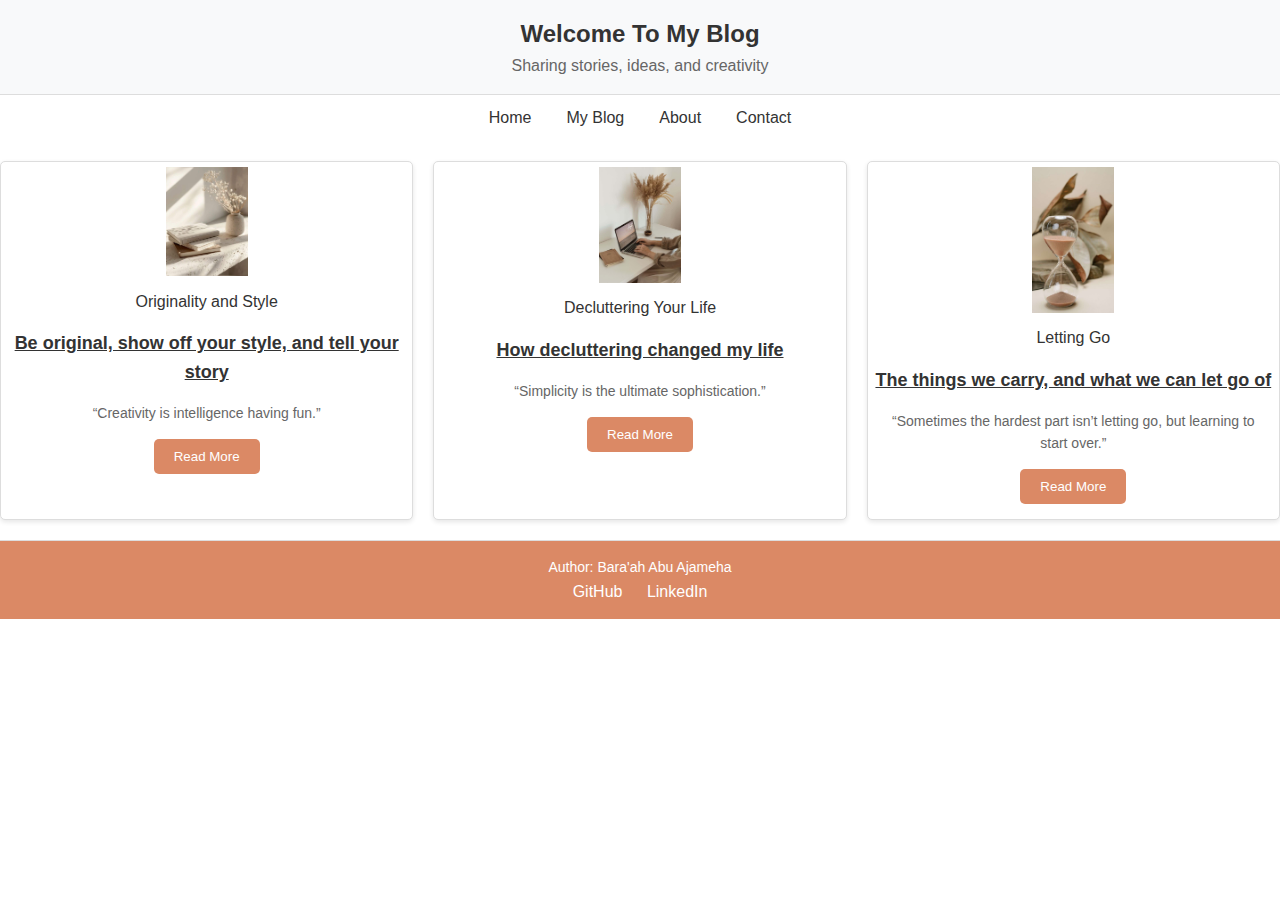
<file: index.html>
<!DOCTYPE html>
<html lang="en">

<head>
  <meta charset="UTF-8">
  <meta name="viewport" content="width=device-width, initial-scale=1.0">
  <title>Personal Blog</title>
  <link rel="stylesheet" href="assets/css/style.css">
</head>

<body>
  <header>
    <h1>Welcome To My Blog</h1>
    <p>Sharing stories, ideas, and creativity</p>
  </header>

  <nav class="navbar">
    <ul>
      <li><a href="index.html">Home</a></li>
      <li><a href="blog_post.html"> My Blog</a></li>
      <li><a href="about.html">About</a></li>
      <li><a href="contact.html">Contact</a></li>
    </ul>
  </nav>

  <main class="main">
    <div class="blog-card">
      <figure>
        <img src="assets/imgs/img1.jpg" alt="Abstract art representing originality">
        <figcaption> Originality and Style</figcaption>
      </figure>
      <h3><u>Be original, show off your style, and tell your story</u></h3>
      <blockquote cite="blog_post.html">
        <p>“Creativity is intelligence having fun.”</p>
      </blockquote>
      <button onclick="window.open('blog_post.html', '_blank')">Read More</button>
    </div>




    <div class="blog-card">
      <figure>
        <img src="assets/imgs/img2.jpg" alt="Minimalist room representing decluttering">
        <figcaption> Decluttering Your Life</figcaption>
      </figure>
      <h3><u>How decluttering changed my life</u></h3>
      <blockquote cite="blog_post.html">
        <p>“Simplicity is the ultimate sophistication.”</p>
      </blockquote>
      <button onclick="window.open('blog_post.html', '_blank')">Read More</button>
    </div>

    <div class="blog-card">
      <figure>
        <img src="assets/imgs/img3.jpg" alt="Silhouette of a person letting go of a balloon">
        <figcaption>Letting Go</figcaption>
      </figure>
      <h3><u>The things we carry, and what we can let go of</u></h3>
      <blockquote cite="blog_post.html">
        <p>“Sometimes the hardest part isn’t letting go, but learning to start over.”</p>
      </blockquote>
      <button onclick="window.open('blog_post.html', '_blank')">Read More</button>
    </div>

  </main>

  <footer>
    <p>Author: Bara'ah Abu Ajameha</p>
    <div class="social">
      <a href="https://github.com/BaraaAJameha">GitHub</a>
      <a href="https://www.linkedin.com/in/baraahabuajameha/">LinkedIn</a>
    </div>
  </footer>
</body>

</html>
</file>
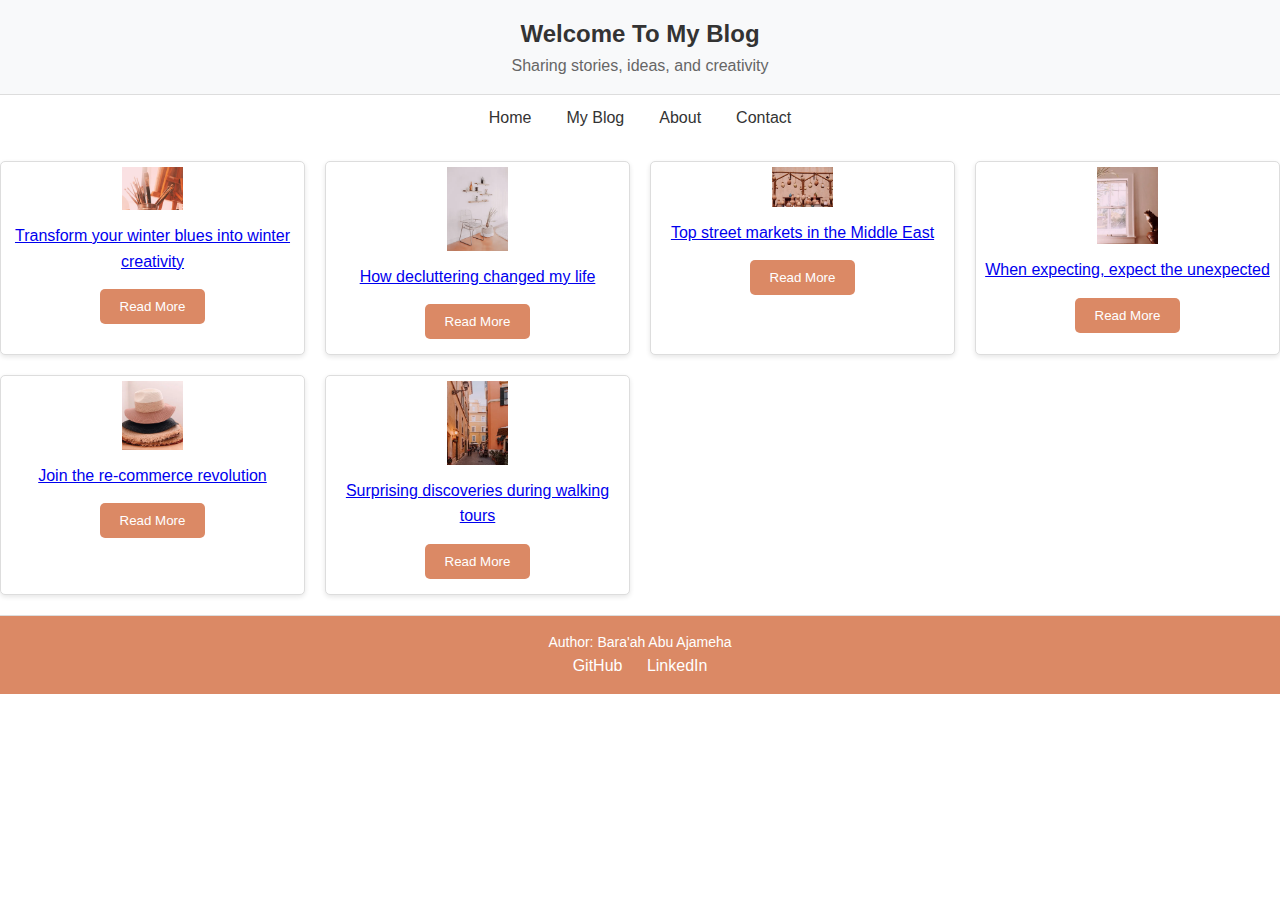
<file: blog_post.html>
<!DOCTYPE html>
<html lang="en">

<head>
  <meta charset="UTF-8">
  <meta name="viewport" content="width=device-width, initial-scale=1.0">
  <title>Personal Blog</title>
  <link rel="stylesheet" href="assets/css/style.css">
</head>

<body>
  <header>
    <h1>Welcome To My Blog</h1>
    <p>Sharing stories, ideas, and creativity</p>
  </header>

  <nav class="navbar">
    <ul>
      <li><a href="index.html">Home</a></li>
      <li><a href="blog_post.html"> My Blog</a></li>
      <li><a href="about.html">About</a></li>
      <li><a href="contact.html">Contact</a></li>
    </ul>
  </nav>

  <main class="main">

    <div class="blog-card">
      <figure>
        <img src="assets/imgs/p1.png" alt="Image 1">
        <figcaption>
          <a href="blog_details1.html" target="_blank">Transform your winter blues into winter creativity</a>
        </figcaption>
      </figure>
      <button onclick="window.open('blog_details1.html', '_blank')">Read More</button>
    </div>


    <div class="blog-card">
      <figure>
        <img src="assets/imgs/p2.png" alt="Image 2">
        <figcaption>
          <a href="blog_details1.html" target="_blank">How decluttering changed my life</a>
        </figcaption>
      </figure>
      <button onclick="window.open('blog_details1.html', '_blank')">Read More</button>
    </div>


    <div class="blog-card">
      <figure>
        <img src="assets/imgs/p3.png" alt="Image 3">
        <figcaption>
          <a href="blog_details1.html" target="_blank">Top street markets in the Middle East</a>
        </figcaption>
      </figure>
      <button onclick="window.open('blog_details1.html', '_blank')">Read More</button>
    </div>

    <div class="blog-card">
      <figure>
        <img src="assets/imgs/p4.png" alt="Image 4">
        <figcaption>
          <a href="blog_details1.html" target="_blank">When expecting, expect the unexpected</a>
        </figcaption>
      </figure>
      <button onclick="window.open('blog_details1.html', '_blank')">Read More</button>
    </div>
    <div class="blog-card">
      <figure>
        <img src="assets/imgs/p5.png" alt="Image5">
        <figcaption>

          <a href="blog_details1.html" target="_blank">Join the re-commerce revolution</a>
        </figcaption>
      </figure>
      <button onclick="window.open('blog_details1.html', '_blank')">Read More</button>
    </div>

    <div class="blog-card">
      <figure>
        <img src="assets/imgs/p6.png" alt="Image 6">
        <figcaption>
          <a href="blog_details1.html" target="_blank">Surprising discoveries during walking tours</a>
        </figcaption>
      </figure>
      <button onclick="window.open('blog_details1.html', '_blank')">Read More</button>
    </div>


  </main>

  <footer>
    <p>Author: Bara'ah Abu Ajameha</p>
    <div class="social">
      <a href="https://github.com/BaraaAJameha">GitHub</a>
      <a href="https://www.linkedin.com/in/baraahabuajameha/">LinkedIn</a>
    </div>
  </footer>
</body>

</html>
</file>
<file: assets/css/style.css>
@import 'homepage blog.css';
@import 'blog post.css';
@import 'footer.css';
</file>
